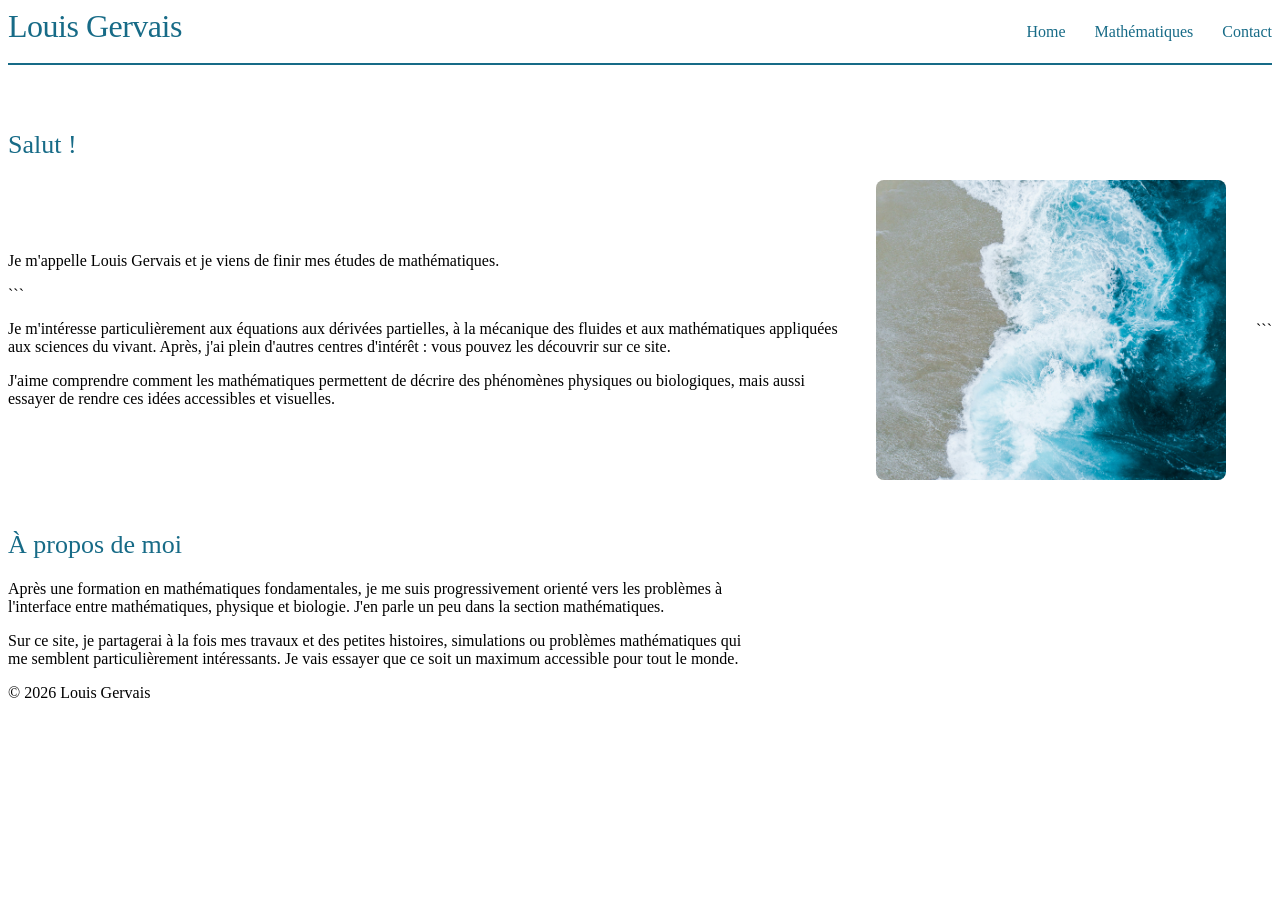
<file: index.html>
<!DOCTYPE html>
<html lang="fr">

<head>
    <meta charset="UTF-8">
    <meta name="viewport" content="width=device-width, initial-scale=1.0">
    <title>Louis Gervais</title>
    <link rel="stylesheet" href="style.css">
</head>

<body>

<header>

    <h1>Louis Gervais</h1>

    <nav>
        <a href="index.html">Home</a>
        <a href="mathematiques.html">Mathématiques</a>
        <a href="contact.html">Contact</a>
    </nav>

</header>


<main>

     <h2>Salut !</h2>

<div class="presentation">
    <div class="presentation-texte">
        <p>
            Je m'appelle Louis Gervais et je viens de finir mes études de mathématiques.
        </p>

```
    <p>
        Je m'intéresse particulièrement aux équations aux dérivées partielles,
        à la mécanique des fluides et aux mathématiques appliquées aux sciences
        du vivant. Après, j'ai plein d'autres centres d'intérêt :
        vous pouvez les découvrir sur ce site.
    </p>

    <p>
        J'aime comprendre comment les mathématiques permettent de décrire
        des phénomènes physiques ou biologiques, mais aussi essayer de rendre
        ces idées accessibles et visuelles.
    </p>
</div>

<img
    src="images/waves_beach.jpg"
    alt="Vagues océaniques vues du ciel"
    class="illustration"
>
```

</div>


    <h2>À propos de moi</h2>

    <p>
        Après une formation en mathématiques fondamentales, je me suis progressivement
        orienté vers les problèmes à l'interface entre mathématiques,
        physique et biologie. J'en parle un peu dans la section mathématiques. 
    </p>

    <p>
        Sur ce site, je partagerai à la fois mes travaux et des petites
        histoires, simulations ou problèmes mathématiques qui me
        semblent particulièrement intéressants. Je vais essayer que ce soit un maximum accessible pour tout le monde.
    </p>

</main>


<footer>
    © 2026 Louis Gervais
</footer>

</body>

</html>

</body>

</html>
</file>
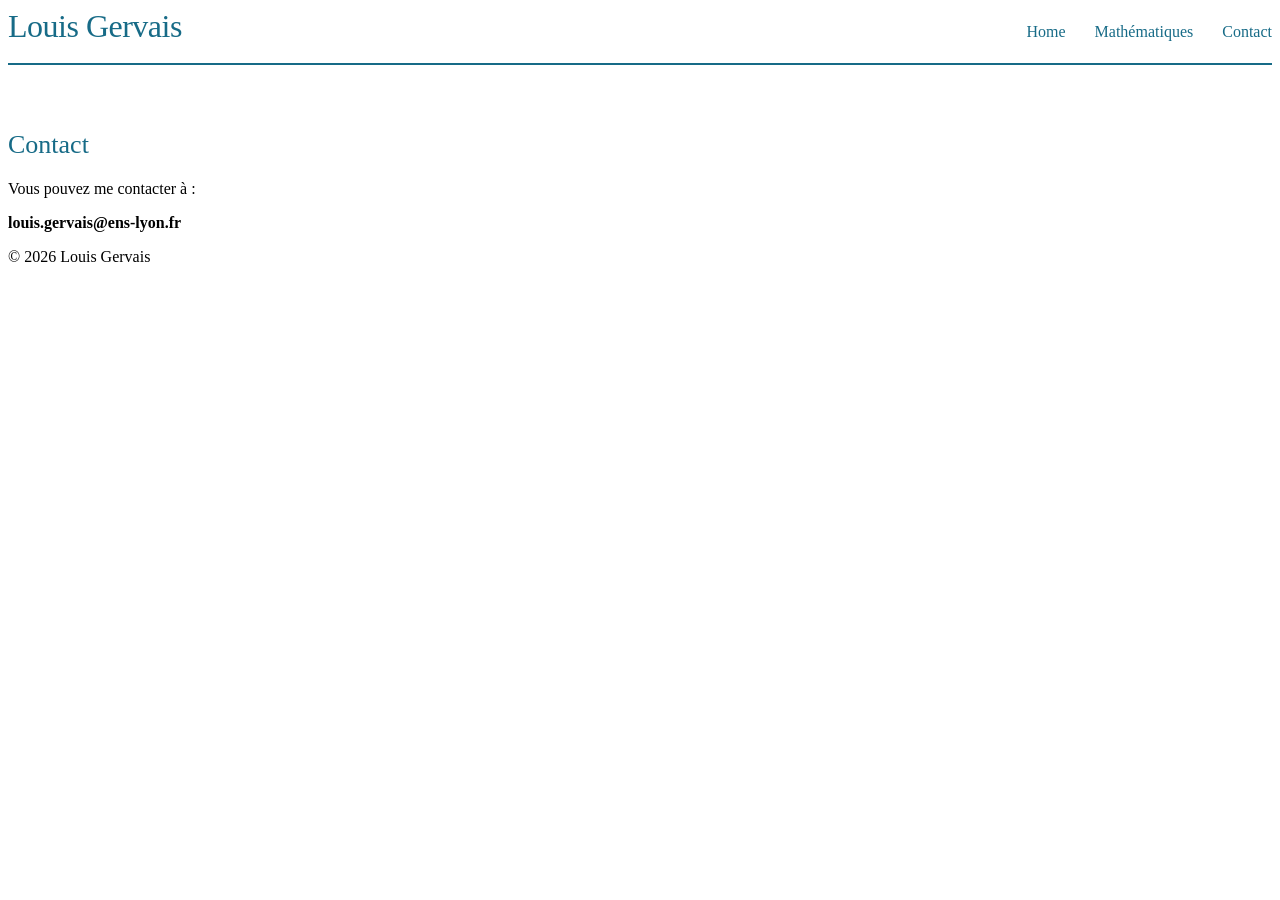
<file: contact.html>
<!DOCTYPE html>
<html lang="fr">

<head>
    <meta charset="UTF-8">
    <meta name="viewport" content="width=device-width, initial-scale=1.0">

    <title>Contact — Louis Gervais</title>

    <link rel="stylesheet" href="style.css">
</head>

<body>

<header>

    <h1>Louis Gervais</h1>

    <nav>
        <a href="index.html">Home</a>
        <a href="mathematiques.html">Mathématiques</a>
        <a href="contact.html">Contact</a>
    </nav>

</header>


<main>

    <h2>Contact</h2>

    <p>
        Vous pouvez me contacter à :
    </p>

    <p>
        <strong>louis.gervais@ens-lyon.fr</strong>
    </p>

</main>


<footer>
    © 2026 Louis Gervais
</footer>

</body>

</html>
</file>
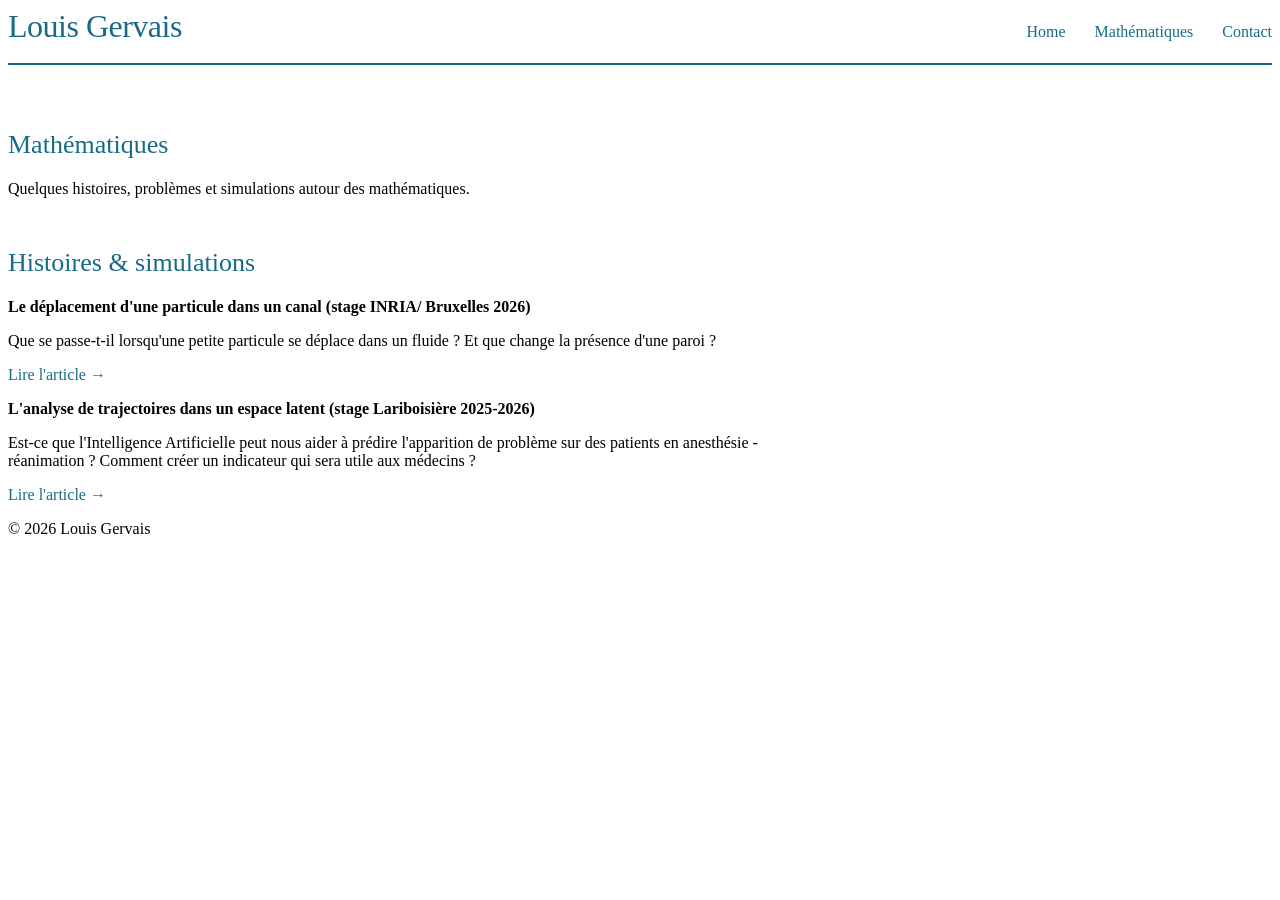
<file: mathematiques.html>
<!DOCTYPE html>
<html lang="fr">

<head>
    <meta charset="UTF-8">
    <meta name="viewport" content="width=device-width, initial-scale=1.0">

    <title>Mathématiques — Louis Gervais</title>

    <link rel="stylesheet" href="style.css">
</head>

<body>

<header>

    <h1>Louis Gervais</h1>

    <nav>
        <a href="index.html">Home</a>
        <a href="mathematiques.html">Mathématiques</a>
        <a href="contact.html">Contact</a>
    </nav>

</header>


<main>

    <h2>Mathématiques</h2>

    <p>
        Quelques histoires, problèmes et simulations autour des
        mathématiques.
    </p>


    <h2>Histoires & simulations</h2>

    <p>
        <strong>Le déplacement d'une particule dans un canal (stage INRIA/ Bruxelles 2026)</strong>
    </p>

    <p>
        Que se passe-t-il lorsqu'une petite particule se déplace
        dans un fluide ? Et que change la présence d'une paroi ?
    </p>

    <p>
        <a href="mathematiques/particule-fluide.html">
            Lire l'article →
        </a>
    </p>

    <p>
        <strong>L'analyse de trajectoires dans un espace latent (stage Lariboisière 2025-2026)</strong>
    </p>

    <p>
        Est-ce que l'Intelligence Artificielle peut nous aider à prédire l'apparition de problème sur des patients en anesthésie -réanimation ? 
        Comment créer un indicateur qui sera utile aux médecins ? 
    </p>

    <p>
        <a href="mathematiques/particule-fluide.html">
            Lire l'article →
        </a>
    </p>

</main>


<footer>
    © 2026 Louis Gervais
</footer>

</body>

</html>
</file>
<file: style.css>
```css
/* =========================
   Base
   ========================= */

body {
    max-width: 900px;
    margin: 60px auto;
    padding: 0 30px;

    font-family: Georgia, "Times New Roman", serif;
    font-size: 18px;
    line-height: 1.7;

    color: #20242a;
    background-color: #f7f8fa;
}


/* =========================
   Header
   ========================= */

header {
    display: flex;
    justify-content: space-between;
    align-items: baseline;

    margin-bottom: 65px;
    padding-bottom: 18px;

    border-bottom: 2px solid #176b87;
}

header h1 {
    margin: 0;

    font-size: 32px;
    font-weight: normal;
    letter-spacing: -0.5px;

    color: #176b87;
}


/* =========================
   Navigation
   ========================= */

nav a {
    margin-left: 25px;

    color: #176b87;
    text-decoration: none;

    transition: color 0.2s ease;
}

nav a:hover {
    color: #d9822b;
    text-decoration: underline;
}



/* =========================
   Main content
   ========================= */

h2 {
    margin-top: 50px;
    margin-bottom: 20px;
    font-size: 26px;
    font-weight: normal;
    color: #176b87;
}

p {
    max-width: 750px;
}

/* Liens dans le texte */

main a {
    color: #176b87;
    text-decoration: none;
}

main a:hover {
    color: #d9822b;
    text-decoration: underline;
}

/* Présentation : texte à gauche, image à droite */

.presentation {
    display: flex;
    align-items: center;
    gap: 30px;
    margin: 20px 0 40px;
}

.presentation-texte {
    flex: 1;
    min-width: 0;
}

.presentation-texte p {
    max-width: none;
}

main img.illustration {
    display: block;
    width: 40%;
    max-width: 350px;
    height: 300px;
    object-fit: cover;
    border-radius: 8px;
    margin: 0;
    flex-shrink: 0;
}

/* Sur téléphone */

@media (max-width: 700px) {
    .presentation {
        flex-direction: column;
        align-items: stretch;
    }

    main img.illustration {
        width: 100%;
        max-width: none;
        height: 240px;
    }
}
```
</file>
